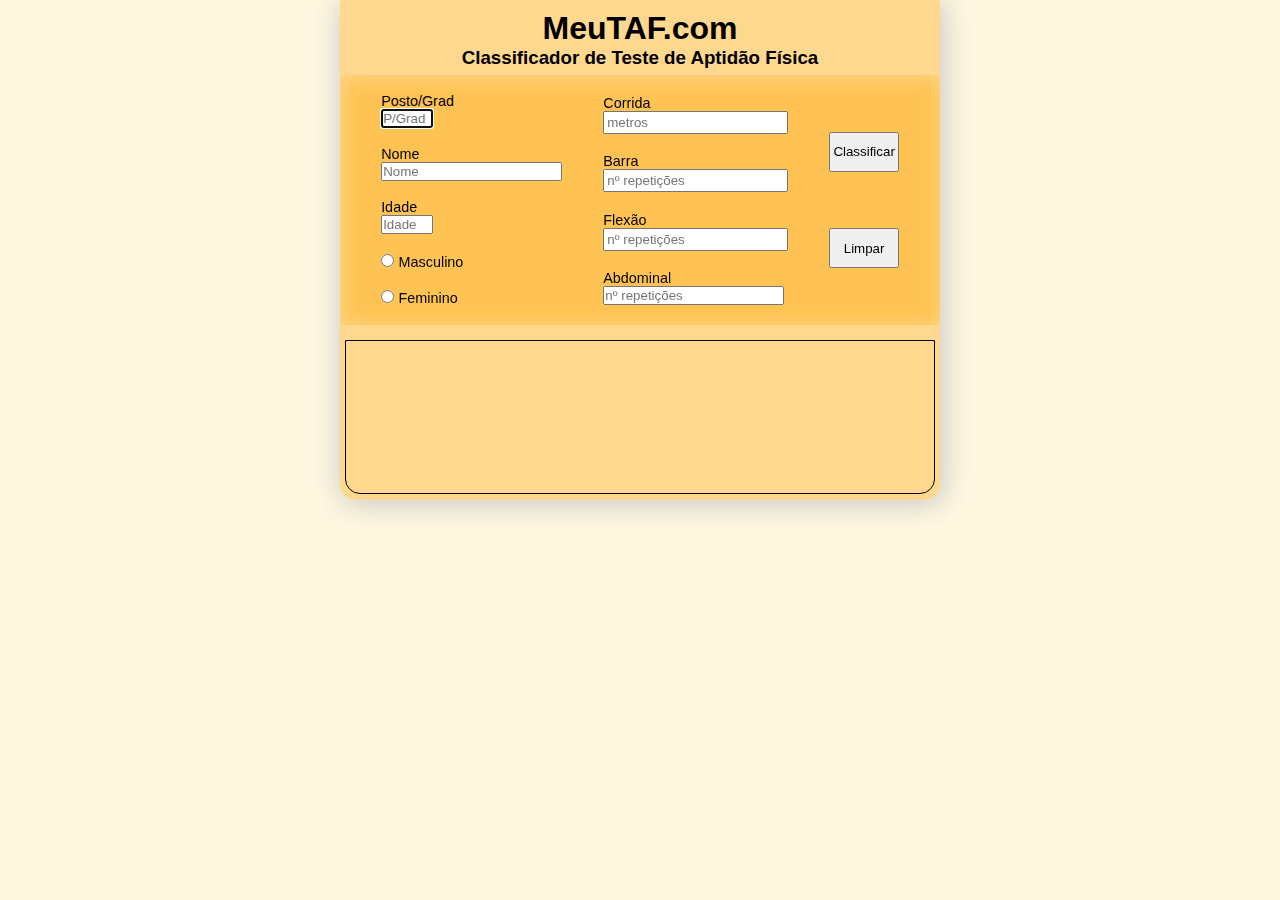
<file: index.html>
<!DOCTYPE html>
<html lang="pt-br">
<head>
    <meta charset="UTF-8">
    <meta name="viewport" content="width=device-width, initial-scale=1.0">
    <title>MEU TAF</title>

    <link rel="stylesheet" href="./style/style.css">
</head>

<body>
    <div id="content">
        <header>
            <h1>MeuTAF.com</h1>
            <h3>Classificador de Teste de Aptidão Física</h3>
        </header>
        <form>
            <div class="person-info">
                <div class="input-info">
                    <label for="grad">Posto/Grad</label>
                    <input type="text" name="grad" id="grad" placeholder="P/Grad" autofocus required>
                </div>
                <div class="input-info">
                    <label for="nome">Nome</label>
                    <input type="text" name="nome" id="nome" placeholder="Nome" required>
                </div>
                <div>
                    <label for="idade">Idade</label>
                    <input type="number" name="idade" id="idade" placeholder="Idade" min="18" max="55" required>
                </div>
                <div>
                    <input type="radio" name="genero" class="genero" value="M" required>
                    <label class="rad" for="genero">Masculino</label>
                </div>
                <div>
                    <input type="radio" name="genero" class="genero" value="F" required>
                    <label class="rad" for="genero">Feminino</label>
                </div>
            </div>
            <div class="person-taf">
                <div>
                    <label for="corrida">Corrida</label>
                    <input type="number" name="corrida" id="corrida" placeholder="metros" min="0" required>
                </div>
                <div>
                    <label for="barra">Barra</label>
                    <input type="number" name="barra" id="barra" placeholder="nº repetições" min="0" required>
                </div>
                <div>
                    <label for="flexao">Flexão</label>
                    <input type="number" name="flexao" id="flexao" placeholder="nº repetições" min="0" required>
                </div>
                <div>
                    <label for="abdominal">Abdominal</label>
                    <input type="number" name="abdominal" id="abdominal" placeholder="nº repetições" min="0" required>
                </div>
            </div>
            <div class="button">
                <input onclick="classificator()" type="button" name="classificar" id="classificar" value="Classificar">
                <input type="reset" name="reset" id="reset" value="Limpar">
            </div>
        </form>
        <footer>
            <div id="divResult">
                
                <ul id="result">

                </ul>
            </div>
        </footer>
        <script src="script.js"></script>
    </div>  
</body>
</html>
</file>
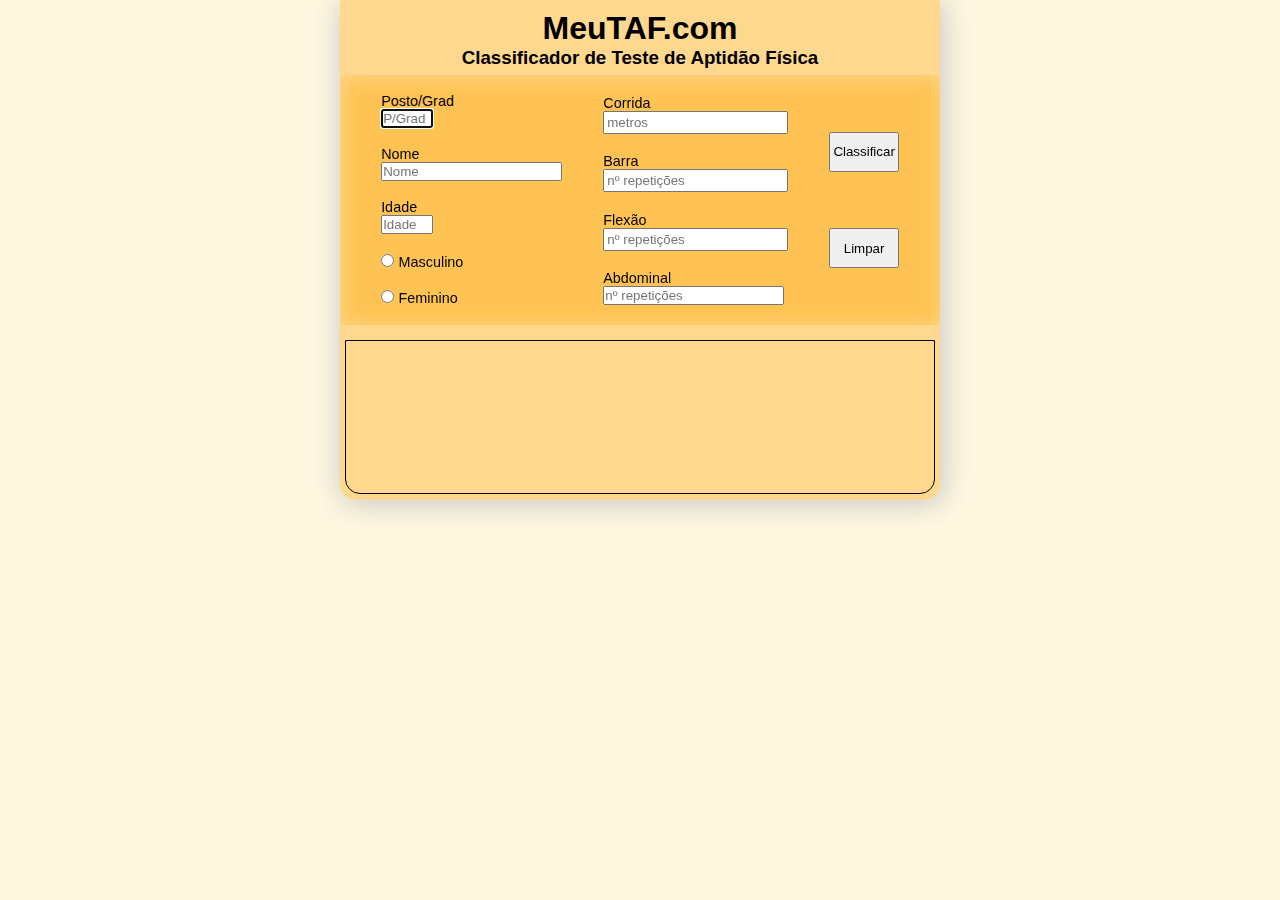
<file: MeuTAF/index.html>
<!DOCTYPE html>
<html lang="pt-br">
<head>
    <meta charset="UTF-8">
    <meta name="viewport" content="width=device-width, initial-scale=1.0">
    <title>MEU TAF</title>

    <link rel="stylesheet" href="./style/style.css">
</head>

<body>
    <div id="content">
        <header>
            <h1>MeuTAF.com</h1>
            <h3>Classificador de Teste de Aptidão Física</h3>
        </header>
        <form>
            <div class="person-info">
                <div class="input-info">
                    <label for="grad">Posto/Grad</label>
                    <input type="text" name="grad" id="grad" placeholder="P/Grad" autofocus required>
                </div>
                <div class="input-info">
                    <label for="nome">Nome</label>
                    <input type="text" name="nome" id="nome" placeholder="Nome" required>
                </div>
                <div>
                    <label for="idade">Idade</label>
                    <input type="number" name="idade" id="idade" placeholder="Idade" min="18" max="55" required>
                </div>
                <div>
                    <input type="radio" name="genero" class="genero" value="M" required>
                    <label class="rad" for="genero">Masculino</label>
                </div>
                <div>
                    <input type="radio" name="genero" class="genero" value="F" required>
                    <label class="rad" for="genero">Feminino</label>
                </div>
            </div>
            <div class="person-taf">
                <div>
                    <label for="corrida">Corrida</label>
                    <input type="number" name="corrida" id="corrida" placeholder="metros" min="0" required>
                </div>
                <div>
                    <label for="barra">Barra</label>
                    <input type="number" name="barra" id="barra" placeholder="nº repetições" min="0" required>
                </div>
                <div>
                    <label for="flexao">Flexão</label>
                    <input type="number" name="flexao" id="flexao" placeholder="nº repetições" min="0" required>
                </div>
                <div>
                    <label for="abdominal">Abdominal</label>
                    <input type="number" name="abdominal" id="abdominal" placeholder="nº repetições" min="0" required>
                </div>
            </div>
            <div class="button">
                <input onclick="classificator()" type="button" name="classificar" id="classificar" value="Classificar">
                <input type="reset" name="reset" id="reset" value="Limpar">
            </div>
        </form>
        <footer>
            <div id="result">

            </div>
        </footer>
        <script src="script.js"></script>
    </div>  
</body>
</html>
</file>
<file: style/style.css>
*{
    margin: 0px;
    padding: 0px;
    box-sizing: border-box;
    font-family: 'Franklin Gothic Medium', 'Arial Narrow', Arial, sans-serif;
}

body{
    background-color: #fff7df;
}

#content{
    display: block;
    margin: auto;
    width: 600px;
    height: 500px;
    border-radius: 0px 0px 15px 15px;
    box-shadow: 2px 2px 30px 2px rgb(200, 200, 200);   
}

/* Estilização do header: */

header{
    width: 100%;
    height: 15%;
    background-color: rgb(255, 216, 143);
    padding: 10px 0px 5px 0px;
    text-align: center;
}

/* Estilização do formulário: */

label{
    display: block;
    font-size: 0.9em;
}

form{
    display: flex;
    justify-content: space-evenly;
    width: 100%;
    height: 50%;
    background-color: rgb(255, 195, 83);
    box-shadow: inset 2px 2px 20px rgba(255, 216, 143, 1);
}

.person-info, .person-taf{
    display: flex;
    flex-direction: column;
    justify-content: space-evenly;
}

#name, #corrida, #barra, #flexao, #natacao{
    width: 100%;
    padding: 2px;
}

#grad, #idade{
    width: 52px;
}

.rad{
    display: inline-block;
}

.button{
    display: flex;
    flex-direction: column;
    justify-content: space-evenly;
}

#classificar, #reset{
    height: 40px;
    padding: 2px;
}

/* Estilização da tabela de resultados */

footer{
    display: flex;
    width: 100%;
    height: 35%;
    background-color: rgb(255, 216, 143);
    border-radius: 0px 0px 15px 15px;
}

#divResult{
    display: flex;
    justify-content: center;
    width: 100%;
    height: 88%;
    border: 1px solid black;
    border-radius: 0px 0px 15px 15px;
    margin: 15px 5px;
  
}

#result{
    list-style: none;
}
</file>
<file: MeuTAF/style/style.css>
*{
    margin: 0px;
    padding: 0px;
    box-sizing: border-box;
    font-family: 'Franklin Gothic Medium', 'Arial Narrow', Arial, sans-serif;
}

body{
    background-color: #fff7df;
}

#content{
    display: block;
    margin: auto;
    width: 600px;
    height: 500px;
    border-radius: 0px 0px 15px 15px;
    box-shadow: 2px 2px 30px 2px rgb(200, 200, 200);   
}

/* Estilização do header: */

header{
    width: 100%;
    height: 15%;
    background-color: rgb(255, 216, 143);
    padding: 10px 0px 5px 0px;
    text-align: center;
}

/* Estilização do formulário: */

label{
    display: block;
    font-size: 0.9em;
}

form{
    display: flex;
    justify-content: space-evenly;
    width: 100%;
    height: 50%;
    background-color: rgb(255, 195, 83);
    box-shadow: inset 2px 2px 20px rgba(255, 216, 143, 1);
}

.person-info, .person-taf{
    display: flex;
    flex-direction: column;
    justify-content: space-evenly;
}

#name, #corrida, #barra, #flexao, #natacao{
    width: 100%;
    padding: 2px;
}

#grad, #idade{
    width: 52px;
}

.rad{
    display: inline-block;
}

.button{
    display: flex;
    flex-direction: column;
    justify-content: space-evenly;
}

#classificar, #reset{
    height: 40px;
    padding: 2px;
}

/* Estilização da tabela de resultados */

footer{
    display: flex;
    width: 100%;
    height: 35%;
    background-color: rgb(255, 216, 143);
    border-radius: 0px 0px 15px 15px;
}

#result{
    width: 100%;
    height: 88%;
    border: 1px solid black;
    border-radius: 0px 0px 15px 15px;
    margin: 15px 5px;

    
}
</file>
